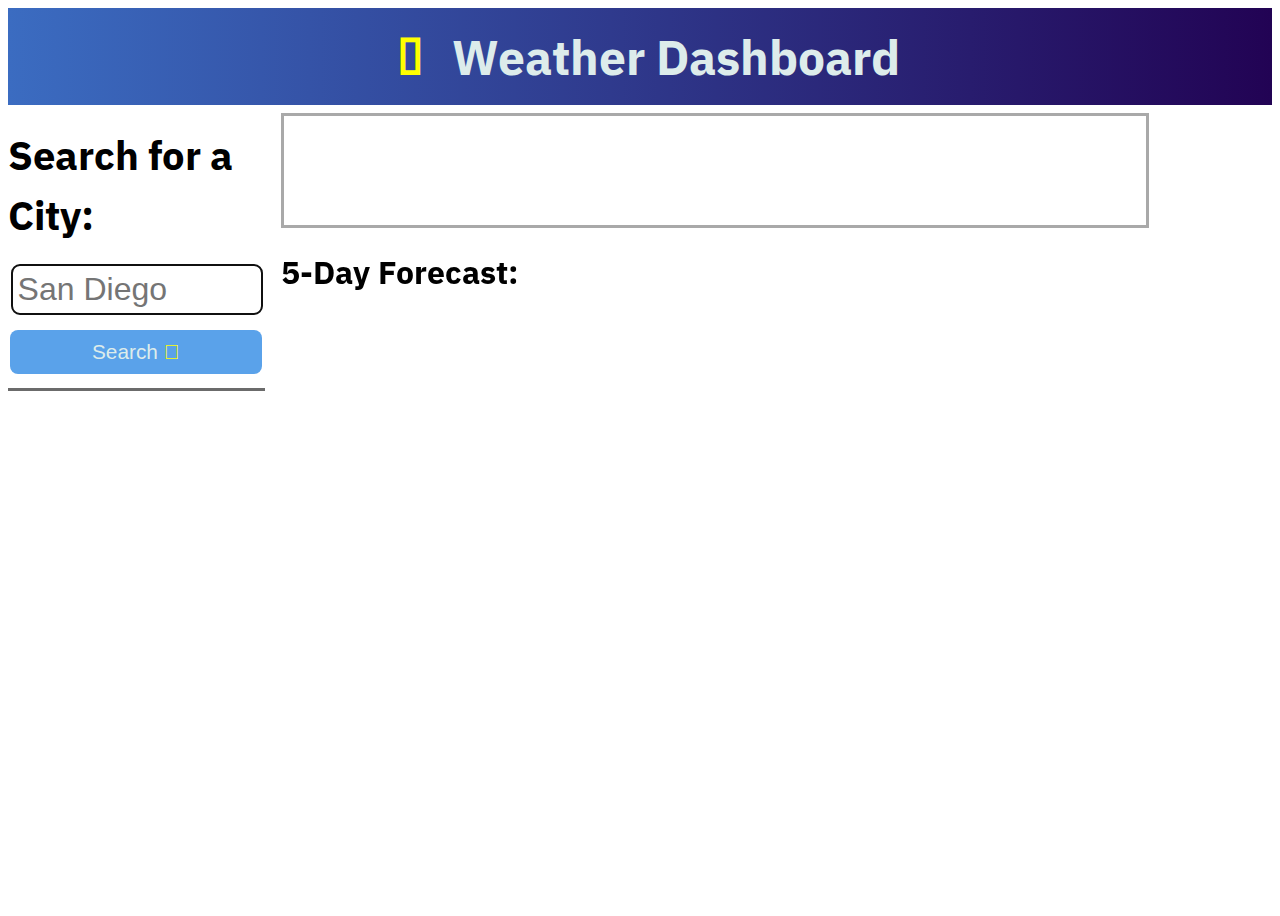
<file: index.html>
<!DOCTYPE html>
<html lang="en">

<head>
  <meta charset="UTF-8">
  <meta name="viewport" content="width=device-width, initial-scale=1.0">
  <meta http-equiv="X-UA-Compatible" content="ie=edge">
  <link href="https://fonts.googleapis.com/css?family=IBM+Plex+Sans:400,400i,700&display=swap" rel="stylesheet">
  <link rel="stylesheet" href="https://cdnjs.cloudflare.com/ajax/libs/font-awesome/5.11.2/css/all.min.css">
  <script src="https://kit-pro.fontawesome.com/releases/v5.10.1/js/pro.min.js" data-auto-fetch-svg></script>
  <link rel="stylesheet" href="./assets/css/style.css" />
  <title>Weather Dashboard</title>
</head>

<body class="flex-column min-100-vh">
  <header class="hero">
    <h1 class="app-title"><i class="fad fa-sun fa-fw" style="color: yellow;"></i> Weather Dashboard</h1>
  </header>

  <main class="flex-row">
    <div class="col-xl-3 pd-rt">

      <h3 class="card-header">Search for a City:</h3>
      <form id="user-form" class="card-body">
        <label class="form-label" for="userCity"></label>
        <input name="userCity" id="userCity" type="text" autofocus="true" class="form-input" placeholder="San Diego" />
        <button type="submit" class="btn">Search <i class='fad fa-sun fa-pulse fa-spinner'
            style="color: yellow;"></i></button>
      </form>

      <div class="col">
        <div id="history-container" class="card-body">
        </div>
      </div>
    </div>

    <div class="col-9">
      <div class="flex-row">
        <div class="card col-12">
          <div class="card-body">
            <h1 class="card-title" id="curCityDate"></h1>
            <img id="curIcon" />
            <p class="card-text" id="curTemp"></p>
            <p class="card-text" id="curWind"></p>
            <p class="card-text" id="curHum"></p>
            <p class="card-text" id="curUV"><span id="uvFormat">99</span></p>
              
            </p>
          </div>
        </div>
        <div class="flex-row">
          <h1>5-Day Forecast:</h1>
        </div>
        <div class="col-12">
          <div id="5-day" class="flex-row  justify-space-between">
          </div>
        </div>
      </div>
  </main>
  <script src="https://code.jquery.com/jquery-3.4.1.min.js"></script>
  <script src="./assets/js/scripts.js"></script>
</body>

</html>
</file>
<file: assets/css/style.css>
:root {
  --primary: #ccdad1;
  --secondary: #DDECEB;
  --tertiary: #DDECEB;
  --light-dark: #5AA2EA;
  --dark: black;
  --border-radius: .5rem;
}

* {
  box-sizing: border-box;
}

body {
  padding: 0;
  font-family: "IBM Plex Sans", sans-serif;
  color: var(--dark);
  line-height: 1.5;
  font-size: 16px;
}

h1, h2, h3, h4, h5, h6 {
  margin: 0;
}

main {
   width: 94%;
}

p {
  font-size: 1.2rem;
}

img {
  object-fit: cover;
}

.mt {
  margin-top: 1.25em;
}

#curCityDate {
  display: inline-block;
}

#uvFormat {
  display: inline-block;
  color: white;
  width: 60px;
  font-size: 1em;
  text-align: center;
  margin: 0;
  border-radius: 10%;
}

.favorable {
  background-color: #83C88B
}

.moderate {
  background-color: #FFDC01;
}

.severe {
  background-color: #D83484;
}

.btn {
  font-size: 1.3rem;
  text-decoration: none;
  padding: 10px 5px;
  width: 100%;
  display: block;
  margin: 5px 0;
  border-radius: var(--border-radius);
  color: #DDECEB;
  border: none;
  outline: none;
  background-color: var(--light-dark);
  transform: translate(-1px, -1px);
}

#user-form {
  border-bottom: solid #6B6B6B;
  padding-bottom: 3%;
}

.btn:hover {
  color: darkgrey;
  /* background-color: var(--tertiary); */
  transform: translate(0, 0);
  box-shadow: 2px 2px var(--primary);
}

.btn-inline {
  display: inline;
}

.btn-back {
  font-size: 1.3rem;
  text-decoration: none;
  padding: 10px 5px;
  width: 100%;
  display: block;
  margin: 15px 0;
  border-radius: var(--border-radius);
  color: black;
  border: none;
  outline: none;
  background-color: #B7B7B7;
  transform: translate(-1px, -1px);
}

.btn-back:hover {
  color: gray;
  transform: translate(0, 0);
  box-shadow: 2px 2px var(--primary);
}

.hero {
  padding: 1% 1%;
  background-color: lightblue;
  /* For browsers that do not support gradients */
  /* background-color: red;  */
  background-image: linear-gradient(to right, #3B6CC1, #220354);
  color: #DDECEB;
  text-align: center;
}

.app-title {
  font-size: 3rem;
  color: var(--secondary);
}

/* CARDS */
.card {
  margin: 8px 0 20px 0;
  border: 3px solid darkgrey;
}

.sm-card {
  border: 3px solid #33475A;
  background-color: #33475A;
  color: #DDECEB;
}

.card-header {
  color: black;
  font-size: 2.5rem;
  margin-top: .5em;
}

.card-body {
  padding: 1.0%;
}

/* FORM */

.form-label, .form-input, .form-textarea {
  display: block;
}

.form-label {
  font-size: 1.1rem;
  margin: 0 0 0 5px;
}

.form-input {
  width: 100%;
  padding: 2%;
  margin: 16px 0;
  font-size: 2rem;
  border: 2px solid darkgrey;
  border-radius: var(--border-radius);
}

/* HEIGHT / WIDTH UTILS */

.min-100-vh {
  min-height: 100vh;
}

.min-100-vw {
  min-width: 100vw;
}

/* FLEX CONTENT */

.flex-row {
  display: flex;
  flex-wrap: wrap;
}

.pd-rt {
  padding-right: 1em;
}

.flex-column {
  display: flex;
  flex-direction: column;
  flex-wrap: wrap;
}

.justify-space-between {
  justify-content: space-between;
}

.justify-space-around {
  justify-content: space-around;
}

.justify-flex-start {
  justify-content: flex-start
}

.justify-flex-end {
  justify-content: flex-end;
}

.justify-center {
  justify-content: center;
}

.align-stretch {
  align-items: stretch;
}

.align-end {
  align-items: flex-end;
}

.align-center {
  align-items: center;
}

.col-auto {
  flex-grow: 1;
}

.col-1 {
  flex: 0 0 calc(100% * 1 / 12 - 2%);
  display: inline-block;
}

.col-2 {
  flex: 0 0 calc(100% * 2 / 12 - 2%);
}

.col-3 {
  flex: 0 0 calc(100% * 3 / 12 - 2%);
}

.col-4 {
  flex: 0 0 calc(100% * 4 / 12 - 2%);
}

.col-5 {
  flex: 0 0 calc(100% * 5 / 12 - 2%);
}

.col-6 {
  flex: 0 0 calc(100% * 6 / 12 - 2%);
}

.col-7 {
  flex: 0 0 calc(100% * 7 / 12 - 2%);
}

.col-8 {
  flex: 0 0 calc(100% * 8 / 12 - 2%);
}

.col-9 {
  flex: 0 0 calc(100% * 9 / 12 - 2%);
}

.col-10 {
  flex: 0 0 calc(100% * 10 / 12 - 2%);
}

.col-11 {
  flex: 0 0 calc(100% * 11 / 12 - 2%);
  display: inline-block;
}

.col-12 {
  flex: 0 0 100%;
}

/* col-sm */

@media screen and (min-width: 640px) {
  .col-sm-1 {
    flex: 0 0 calc(100% * 1 / 12 - 2%);
  }
  .col-sm-2 {
    flex: 0 0 calc(100% * 2 / 12 - 2%);
  }
  .col-sm-3 {
    flex: 0 0 calc(100% * 3 / 12 - 2%);
  }
  .col-sm-4 {
    flex: 0 0 calc(100% * 4 / 12 - 2%);
  }
  .col-sm-5 {
    flex: 0 0 calc(100% * 5 / 12 - 2%);
  }
  .col-sm-6 {
    flex: 0 0 calc(100% * 6 / 12 - 2%);
  }
  .col-sm-7 {
    flex: 0 0 calc(100% * 7 / 12 - 2%);
  }
  .col-sm-8 {
    flex: 0 0 calc(100% * 8 / 12 - 2%);
  }
  .col-sm-9 {
    flex: 0 0 calc(100% * 9 / 12 - 2%);
  }
  .col-sm-10 {
    flex: 0 0 calc(100% * 10 / 12 - 2%);
  }
  .col-sm-11 {
    flex: 0 0 calc(100% * 11 / 12 - 2%);
  }
  .col-sm-12 {
    flex: 0 0 100%;
  }
}

/* col-md */

@media screen and (min-width: 768px) {
  .col-md-1 {
    flex: 0 0 calc(100% * 1 / 12 - 2%);
  }
  .col-md-2 {
    flex: 0 0 calc(100% * 2 / 12 - 2%);
  }
  .col-md-3 {
    flex: 0 0 calc(100% * 3 / 12 - 2%);
  }
  .col-md-4 {
    flex: 0 0 calc(100% * 4 / 12 - 2%);
  }
  .col-md-5 {
    flex: 0 0 calc(100% * 5 / 12 - 2%);
  }
  .col-md-6 {
    flex: 0 0 calc(100% * 6 / 12 - 2%);
  }
  .col-md-7 {
    flex: 0 0 calc(100% * 7 / 12 - 2%);
  }
  .col-md-8 {
    flex: 0 0 calc(100% * 8 / 12 - 2%);
  }
  .col-md-9 {
    flex: 0 0 calc(100% * 9 / 12 - 2%);
  }
  .col-md-10 {
    flex: 0 0 calc(100% * 10 / 12 - 2%);
  }
  .col-md-11 {
    flex: 0 0 calc(100% * 11 / 12 - 2%);
  }
  .col-md-12 {
    flex: 0 0 100%;
  }
}

/* col-lg */

@media screen and (min-width: 992px) {
  .col-lg-1 {
    flex: 0 0 calc(100% * 1 / 12 - 2%);
  }
  .col-lg-2 {
    /* change to 10 by Rob */
    flex: 0 0 calc(100% * 2 / 10 - 2%);
  }
  .col-lg-3 {
    flex: 0 0 calc(100% * 3 / 12 - 2%);
  }
  .col-lg-4 {
    flex: 0 0 calc(100% * 4 / 12 - 2%);
  }
  .col-lg-5 {
    flex: 0 0 calc(100% * 5 / 12 - 2%);
  }
  .col-lg-6 {
    flex: 0 0 calc(100% * 6 / 12 - 2%);
  }
  .col-lg-7 {
    flex: 0 0 calc(100% * 7 / 12 - 2%);
  }
  .col-lg-8 {
    flex: 0 0 calc(100% * 8 / 12 - 2%);
  }
  .col-lg-9 {
    flex: 0 0 calc(100% * 9 / 12 - 2%);
  }
  .col-lg-10 {
    flex: 0 0 calc(100% * 10 / 12 - 2%);
  }
  .col-lg-11 {
    flex: 0 0 calc(100% * 11 / 12 - 2%);
  }
  .col-lg-12 {
    flex: 0 0 100%;
  }
}

/* col-xl */

@media screen and (min-width: 1200px) {
  .col-xl-1 {
    flex: 0 0 calc(100% * 1 / 12 - 2%);
  }
  .col-xl-2 {
    flex: 0 0 calc(100% * 2 / 12 - 2%);
  }
  .col-xl-3 {
    flex: 0 0 calc(100% * 3 / 12 - 2%);
  }
  .col-xl-4 {
    flex: 0 0 calc(100% * 4 / 12 - 2%);
  }
  .col-xl-5 {
    flex: 0 0 calc(100% * 5 / 12 - 2%);
  }
  .col-xl-6 {
    flex: 0 0 calc(100% * 6 / 12 - 2%);
  }
  .col-xl-7 {
    flex: 0 0 calc(100% * 7 / 12 - 2%);
  }
  .col-xl-8 {
    flex: 0 0 calc(100% * 8 / 12 - 2%);
  }
  .col-xl-9 {
    flex: 0 0 calc(100% * 9 / 12 - 2%);
  }
  .col-xl-10 {
    flex: 0 0 calc(100% * 10 / 12 - 2%);
  }
  .col-xl-11 {
    flex: 0 0 calc(100% * 11 / 12 - 2%);
  }
  .col-xl-12 {
    flex: 0 0 100%;
  }
}
</file>
